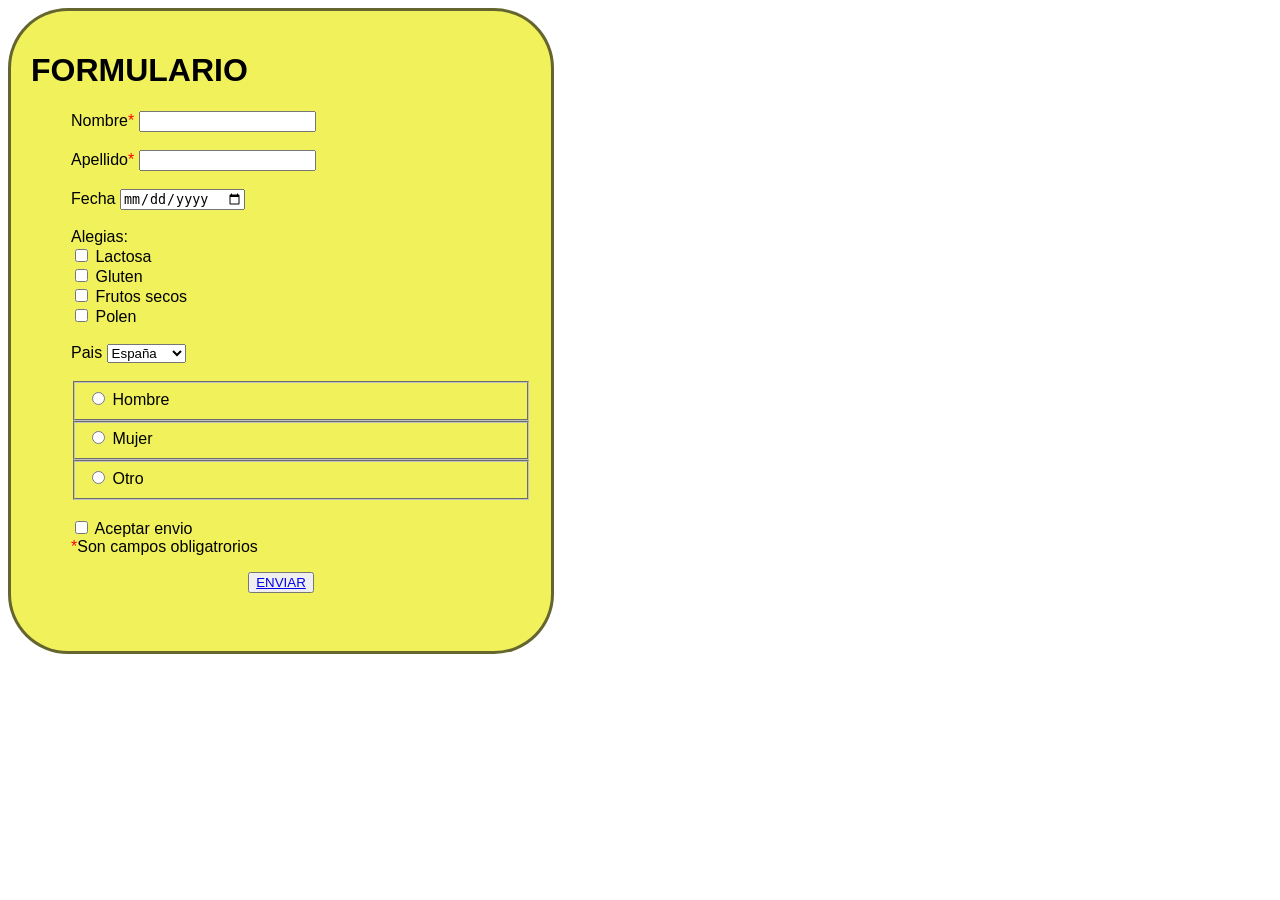
<file: index.html>
<!DOCTYPE html>
<html lang="en">
    <head>
        <meta charset="UTF-8">
        <meta name="viewport" content="width=device-width, initial-scale=1.0">
        <title>Formulario</title>
        <link rel="stylesheet" href="./css/formulario.css">            
        
    </head>
   
    <body>
        <form>
            <div class="lista1">
                <h1>FORMULARIO</h1>
                <ul >              
                
                    <li>
                        <label for="usarname">Nombre<span style="color: red;">*</span></label>
                        <input type="text" name="username" id="Nombre" required>                                                           
                    </li>
                    <br>
                    <li>
                        <label for="username">Apellido<span style="color: red;">*</span></label>
                        <input type="text" name="username" id="Apellido">                        
                    </li>
                    <br>
                    <li>
                        <label for="username">Fecha</label>
                        <input type="date" name="username" id="Fecha">
                    </li>
                    <br> 
                    <li>
                        <label for="username">Alegias:</label>
                        <li>                            
                            <input type="checkbox" name="lactosa" id="lactosa">
                            <label for="username">Lactosa</label>
                        </li>
                        <li>                            
                            <input type="checkbox" name="gluten" id="gluten">
                            <label for="username">Gluten</label>
                        </li>
                        
                        <li>                            
                            <input type="checkbox" name="frutos secos" id="frutos secos">
                            <label for="username">Frutos secos</label>
                        </li>
                        <li>                            
                            <input type="checkbox" name="polen" id="polen">
                            <label for="username">Polen</label>    
                        </li> 
                                               
                   
                    </li>        
                     
                    <br>
                    <li>
                        <label for="username">Pais</label>
                        
                        <select>
                            <option>España</option>
                            <option>Inglaterra</option>
                            <option>Francia</option>
                            <option>Alemania</option>
                        </select>
                    </li>
                    <br>
                    <li> 
                        <fieldset>                                           
                        <input type="radio"name="sexo" id=hombre>  
                        <label for="hombre">Hombre</label>                                              
                    </li>
                    <li>
                        <fieldset>                                           
                        <input type="radio"name="sexo" id=mujer>
                        <label for="mujer">Mujer</label>
                        </fieldset>                                                
                    </li>
                    <li>
                        <fieldset>                         
                        <input type="radio" name="sexo" id=otro> 
                        <label for="otro">Otro</label> 
                        </fieldset>                                            
                    </li> 
                    <br>
                    <li>
                        <input type="checkbox"id=aceptar>
                        <label>Aceptar envio</label>                        
                    </li>  
                    <li>
                        <label><span style="color: rgb(255, 0, 0);">*</span>Son campos obligatrorios</label>
                    </li>                       
                    
                </ul>
                <div class="contenedor">
                <button name="enviar" id="enviar"><a href=informacionformu.html>ENVIAR</a></button>
                
                </div>
            </div>
            
        </form>
    </body>
</html>
</file>
<file: css/formulario.css>
.contenedor{
display:grid;
place-items:center;
}

.lista1{
background: rgb(241, 241, 92);
border:black solid;
padding: 20px;
width: 500px;
height: 600px;
border-radius: 60px;
border-color: rgba(1, 1, 17, 0.582);
font-family: Arial, Helvetica, sans-serif;
}

.lista2{
background: #72a9dd;
list-style-type: none;
font-family: Verdana, Geneva, Tahoma, sans-serif;
}

.fieldset {
    width: 500px;
    border:10px solid;      
}




li{
    list-style-type: none;   
    
}

.miestilo{
    background-color: rgb(181, 217, 241);
    color: white;
    border-style: solid;
    border-width: 4px;
    border-color: rgb(12, 11, 17);
    width: 500;
    height: 100;
    padding: 10px;
    margin-top: 20px;    
}


.contenedorimagen{
    width: 300px;
    height: 300px;
    border: 1px solid black;
    overflow: hidden;
}
    
.headerestilo{
    text-align: center;
    font-style: arial;
    font-size: xx-large;
}
</file>
